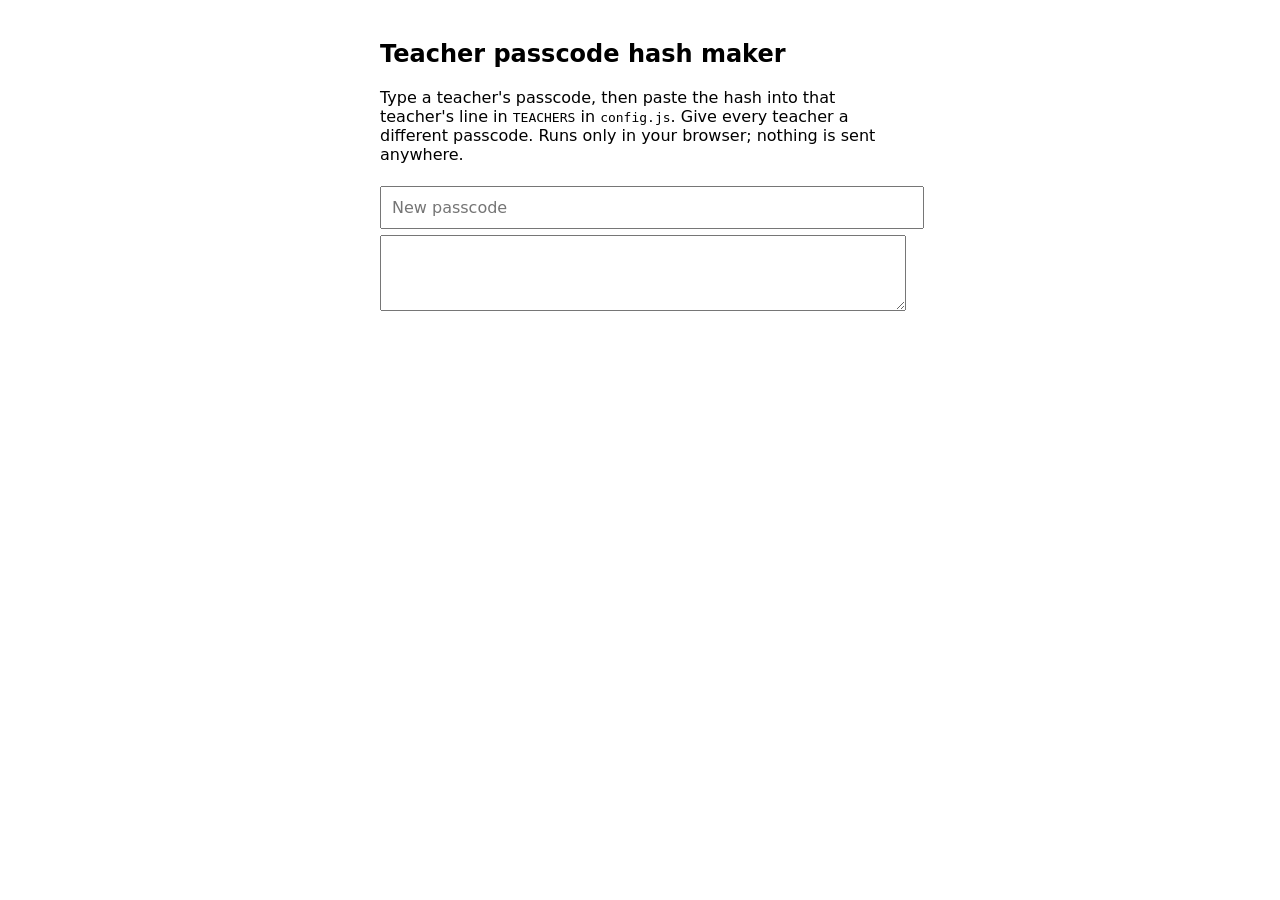
<file: make-passcode-hash.html>
<!DOCTYPE html>
<html lang="en"><head><meta charset="utf-8"><meta name="viewport" content="width=device-width,initial-scale=1">
<title>Passcode hash maker</title>
<style>body{font-family:system-ui,sans-serif;max-width:520px;margin:40px auto;padding:0 16px}
input{width:100%;padding:10px;font:inherit;margin:6px 0}textarea{width:100%;height:70px;font-family:monospace}</style></head>
<body>
<h2>Teacher passcode hash maker</h2>
<p>Type a teacher's passcode, then paste the hash into that teacher's line in <code>TEACHERS</code> in <code>config.js</code>. Give every teacher a different passcode.
Runs only in your browser; nothing is sent anywhere.</p>
<input id="p" type="text" placeholder="New passcode">
<textarea id="o" readonly></textarea>
<script>
document.getElementById("p").addEventListener("input", async e => {
  const b = await crypto.subtle.digest("SHA-256", new TextEncoder().encode(e.target.value));
  document.getElementById("o").value = Array.from(new Uint8Array(b)).map(x => x.toString(16).padStart(2,"0")).join("");
});
</script></body></html>
</file>
